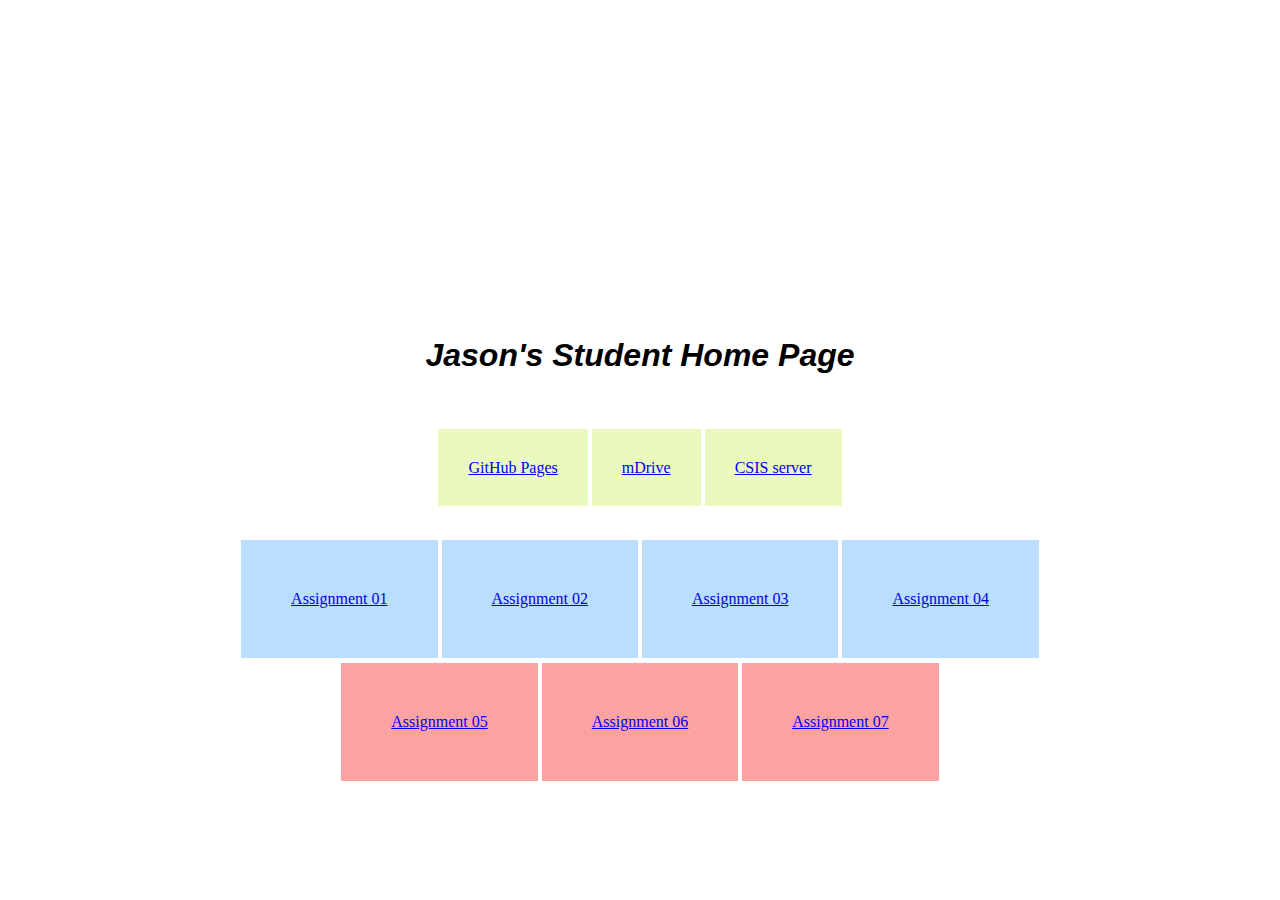
<file: index.html>
<!DOCTYPE html>
<html lang="en">
    <head>
        <meta charset="UTF-8" />
        <meta http-equiv="X-UA-Compatible" content="IE=edge" />
        <meta name="viewport" content="width=device-width, initial-scale=1.0" />
        <title>Jason's Home Page</title>
        <link
            href="https://cdn.jsdelivr.net/npm/bootstrap@5.1.3/dist/css/bootstrap.min.css"
            rel="stylesheet"
            integrity="sha384-1BmE4kWBq78iYhFldvKuhfTAU6auU8tT94WrHftjDbrCEXSU1oBoqyl2QvZ6jIW3"
            crossorigin="anonymous"
        />
        <style>
            .container {
                text-align: center;
            }

            h1 {
                padding-top: 25%;
                padding-bottom: 5%;
                font-style: italic;
                font-family: Impact, Haettenschweiler, "Arial Narrow Bold", sans-serif;
                font-weight: bold;
            }

            .link_row {
                padding-bottom: 5%;
            }

            .link_row a {
                background-color: rgb(234, 250, 191);
                padding: 30px;
            }

            .assignment_rows a {
                display: inline-block;
                padding: 50px;
            }

            .row1 a {
                background-color: rgb(186, 222, 255);
                margin-bottom: 5px;
            }

            .row2 a {
                background-color: rgb(251, 163, 163);
                margin-bottom: 5px;
            }
        </style>
    </head>
    <body>
        <div class="container">
            <h1>Jason's Student Home Page</h1>

            <div class="link_row">
                <a href="https://presidentialllama.github.io/">GitHub Pages</a>
                <a href="https://svsu.edu/~jdswart2">mDrive</a>
                <a href="http://csis.svsu.edu/~jdswart2/">CSIS server</a>
            </div>

            <div class="assignment_rows row1">
                <a href="assignments/assignment01.html">Assignment 01</a>
                <a href="assignments/assignment02.html">Assignment 02</a>
                <a href="assignments/golfScorecard.html">Assignment 03</a>
                <a href="assignments/assignment04.html">Assignment 04</a>
            </div>

            <div class="assignment_rows row2">
                <a href="assignments/assignment05.html">Assignment 05</a>
                <a href="assignments/assignment06.html">Assignment 06</a>
                <a href="assignments/assignment07.html">Assignment 07</a>
            </div>
        </div>
    </body>
</html>
</file>
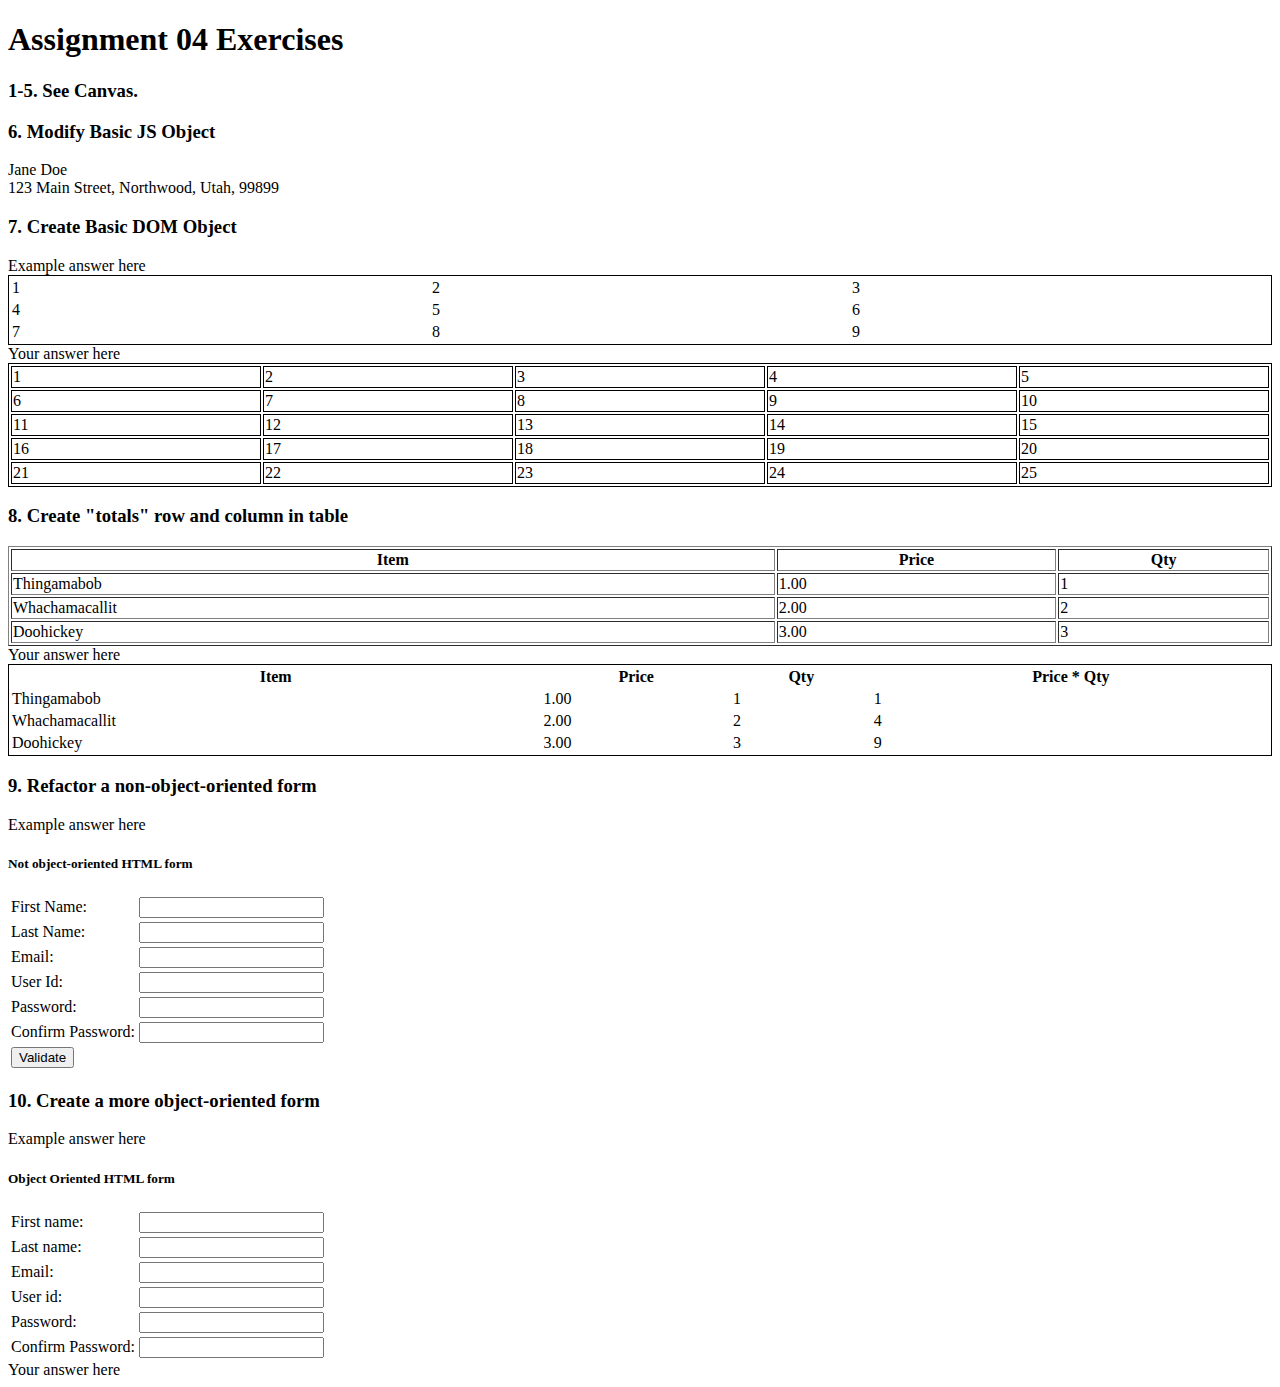
<file: assignments/assignment04-part2.html>
<!DOCTYPE html>
<html lang="en">
    <head>
        <meta charset="UTF-8" />
        <meta http-equiv="X-UA-Compatible" content="IE=edge" />
        <meta name="viewport" content="width=device-width, initial-scale=1.0" />
        <title>Assignment 04 Part 2</title>
    </head>
    <body>
        <h1>Assignment 04 Exercises</h1>

        <h3>1-5. See Canvas.</h3>

        <h3>6. Modify Basic JS Object</h3>
        <div id="1A">Example answer here</div>
        <div id="1B">Your answer here</div>

        <h3>7. Create Basic DOM Object</h3>
        <div id="2A">Example answer here</div>
        <div id="2B">Your answer here</div>

        <h3>8. Create "totals" row and column in table</h3>
        <div id="3A">
            <table border="1" width="100%" id="table03A" class="table table-striped">
                <tbody>
                    <tr>
                        <th>Item</th>
                        <th>Price</th>
                        <th>Qty</th>
                    </tr>
                    <tr>
                        <td>Thingamabob</td>
                        <td>1.00</td>
                        <td>1</td>
                    </tr>
                    <tr>
                        <td>Whachamacallit</td>
                        <td>2.00</td>
                        <td>2</td>
                    </tr>
                    <tr>
                        <td>Doohickey</td>
                        <td>3.00</td>
                        <td>3</td>
                    </tr>
                </tbody>
            </table>
        </div>

        <div id="3B">Your answer here</div>

        <h3>9. Refactor a non-object-oriented form</h3>
        <div id="4A">Example answer here</div>

        <h5>Not object-oriented HTML form</h5>
        <!-- code below is from: https://www.guru99.com/practical-code-examples-using-javascript.html -->
        <table id="table1">
            <tr>
                <td>First Name:</td>
                <td><input type="text" id="first" onkeyup="validate();" /></td>
                <td><div id="errFirst"></div></td>
            </tr>
            <tr>
                <td>Last Name:</td>
                <td><input type="text" id="last" onkeyup="validate();" /></td>
                <td><div id="errLast"></div></td>
            </tr>
            <tr>
                <td>Email:</td>
                <td><input type="text" id="email" onkeyup="validate();" /></td>
                <td><div id="errEmail"></div></td>
            </tr>
            <tr>
                <td>User Id:</td>
                <td><input type="text" id="uid" onkeyup="validate();" /></td>
                <td><div id="errUid"></div></td>
            </tr>
            <tr>
                <td>Password:</td>
                <td><input type="password" id="password" onkeyup="validate();" /></td>
                <td><div id="errPassword"></div></td>
            </tr>
            <tr>
                <td>Confirm Password:</td>
                <td><input type="password" id="confirm" onkeyup="validate();" /></td>
                <td><div id="errConfirm"></div></td>
            </tr>
            <tr>
                <td><input type="button" id="create" value="Validate" onclick="validate();finalValidate();" /></td>
                <td><div id="errFinal"></div></td>
            </tr>
        </table>
        <!-- not used
<div id="4B">Your answer here</div>
-->

        <h3>10. Create a more object-oriented form</h3>
        <div id="5A">Example answer here</div>

        <h5>Object Oriented HTML form</h5>
        <div id="form00"></div>

        <div id="5B">Your answer here</div>

        <script src="assignment04-part2.js"></script>
    </body>
</html>
</file>
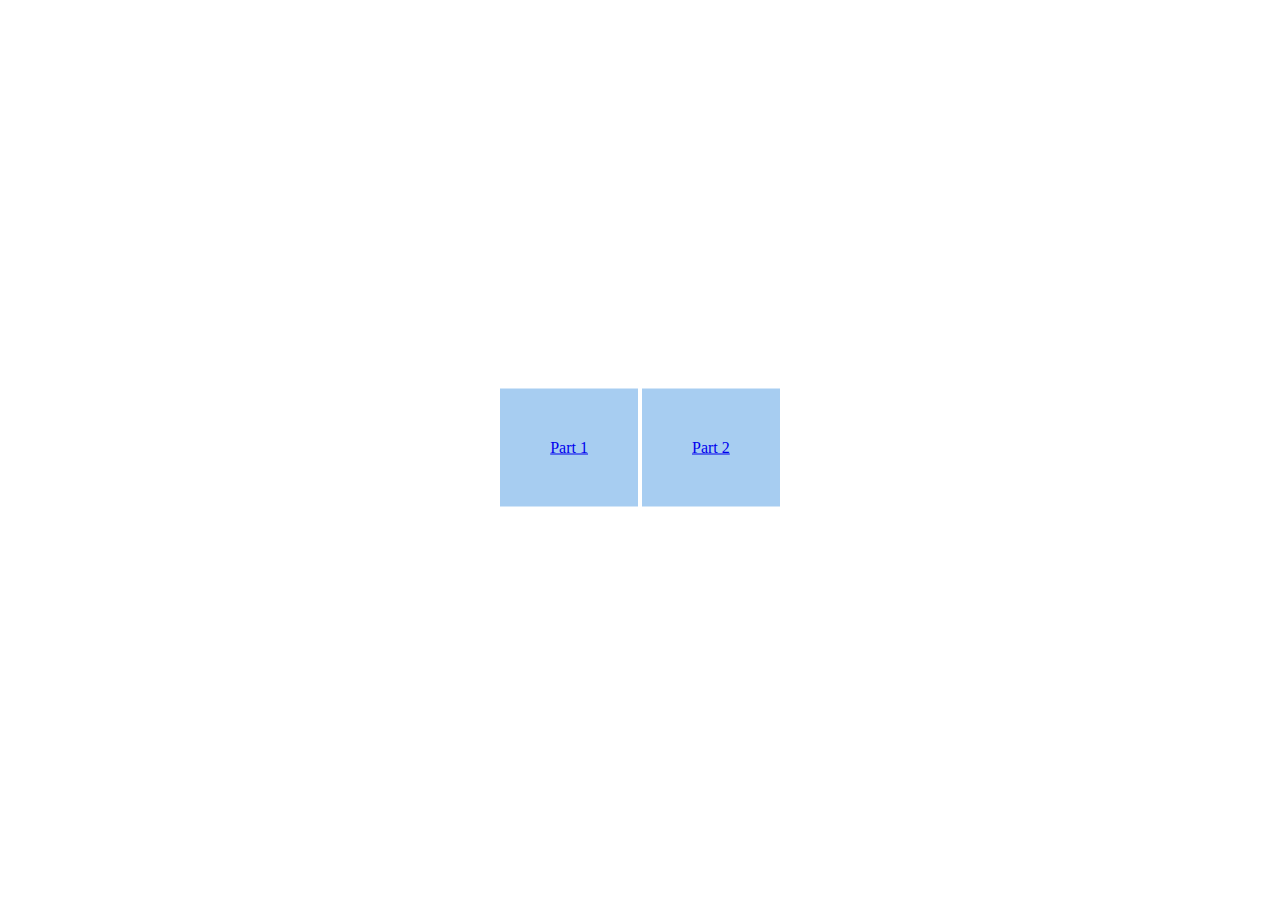
<file: assignments/assignment04.html>
<!DOCTYPE html>
<html lang="en">
    <head>
        <meta charset="UTF-8" />
        <meta http-equiv="X-UA-Compatible" content="IE=edge" />
        <meta name="viewport" content="width=device-width, initial-scale=1.0" />
        <title>Assignment 4</title>
        <style>
            body,
            html {
                margin: 0px;
                height: 100%;
                width: 100%;
            }

            .container {
                text-align: center;
                position: relative;
                top: 50%;
                transform: translateY(-50%);
            }

            .parts a {
                display: inline-block;
                padding: 50px;
                background-color: rgb(167, 205, 241);
                margin-bottom: 5px;
            }
        </style>
    </head>
    <body>
        <div class="container">
            <div class="parts">
                <a href="clubMeNow.html">Part 1</a>
                <a href="assignment04-part2.html">Part 2</a>
            </div>
        </div>
    </body>
</html>
</file>
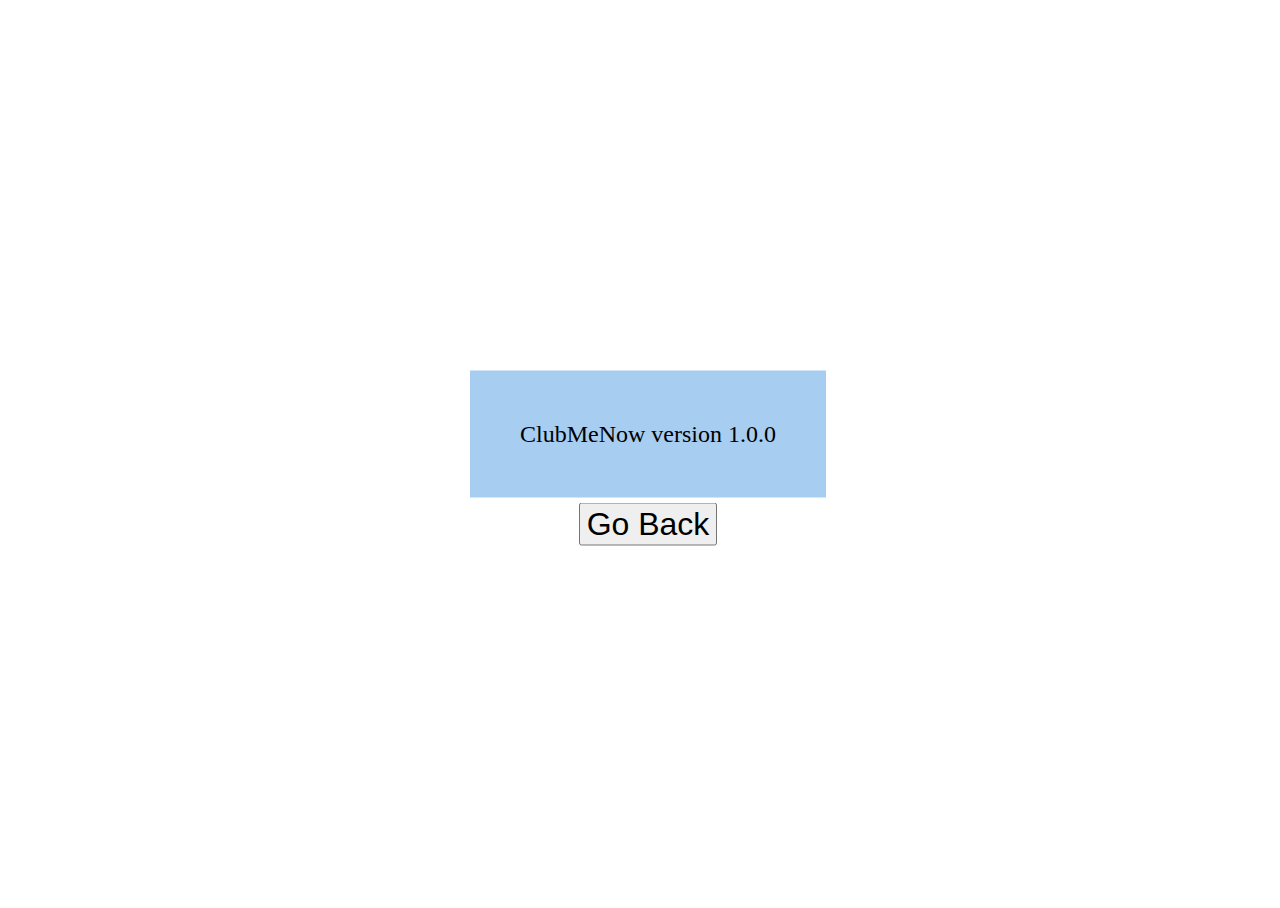
<file: assignments/clubAbout.html>
<!DOCTYPE html>
<html lang="en">
    <head>
        <meta charset="UTF-8" />
        <meta http-equiv="X-UA-Compatible" content="IE=edge" />
        <meta name="viewport" content="width=device-width, initial-scale=1.0" />
        <title>About</title>
        <style>
            body,
            html {
                height: 100%;
                width: 100%;
            }

            .container {
                text-align: center;
                position: relative;
                top: 50%;
                transform: translateY(-50%);
            }

            .about {
                display: inline-block;
                padding: 50px;
                background-color: rgb(167, 205, 241);
                margin-bottom: 5px;
                font-size: x-large;
            }

            #back {
                font-size: xx-large;
            }

            #back:hover {
                cursor: pointer;
            }
        </style>
    </head>
    <body>
        <div class="container">
            <div class="about">ClubMeNow version 1.0.0</div>
            <br />
            <button id="back" onclick="back()">Go Back</button>
        </div>
        <script>
            let back = () => window.history.back();
        </script>
    </body>
</html>
</file>
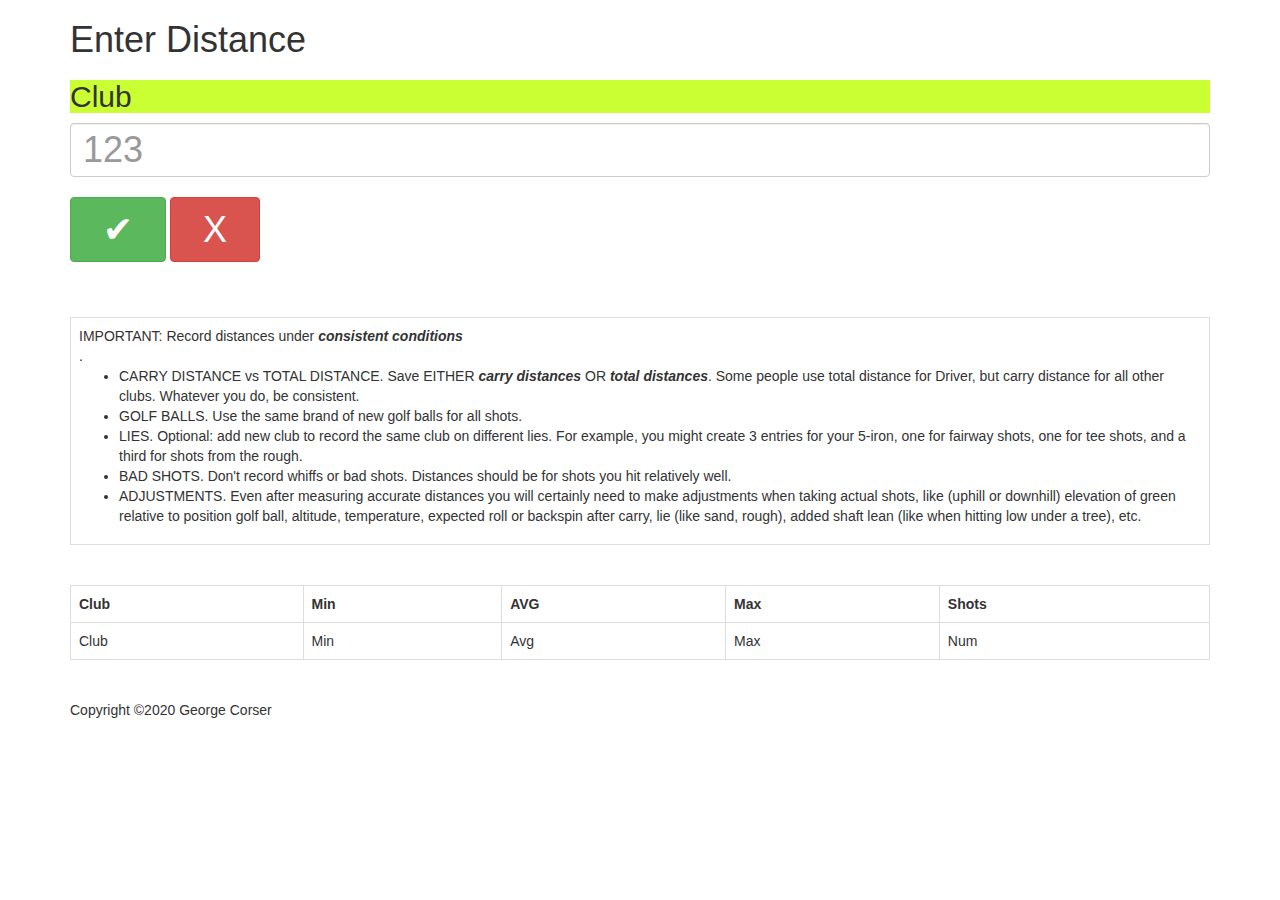
<file: assignments/clubDistanceEntry.html>
<!DOCTYPE html>

<html lang="en">
    <head>
        <title>ClubMeNow - Distance Entry</title>
        <link rel="icon" href="../images/clubMeNow300x300.png" type="image/png" />
        <!-- Bootstrap CSS -->
        <link rel="stylesheet" href="https://maxcdn.bootstrapcdn.com/bootstrap/3.4.0/css/bootstrap.min.css" />
        <!-- ClubMeNow custom CSS -->
        <link rel="stylesheet" href="clubMeNow.css" />
    </head>

    <body onload="populateStatsTable(); appendTapEntryButtons();">
        <div class="container">
            <h1>Enter Distance</h1>
            <form action="clubDistanceList.html">
                <h2 id="clubValLbl" class="cmn_green_bkgd">Club</h2>
                <div class="form-group">
                    <input
                        name="clubVal"
                        id="clubVal"
                        type="number"
                        class="form-control cmn_moreHeight"
                        placeholder="123"
                        maxlength="3"
                        required
                    /><br />
                    <button class="btn btn-success cmn_fullHeight" onclick="updateStats();">&nbsp;&nbsp;&#x2714;&nbsp;&nbsp;</button>
                    <button class="btn btn-danger cmn_fullHeight" onclick="cancelClub();">&nbsp;&nbsp;X&nbsp;&nbsp;</button><br /><br />
                </div>
            </form>

            <div id="cmn_tapEntryButtons"></div>
            <br />

            <table id="cmn_messageTable" class="table table-bordered">
                <tr>
                    <td>
                        IMPORTANT: Record distances under <b><i>consistent conditions</i></b
                        ><br />.
                        <ul>
                            <li>
                                CARRY DISTANCE vs TOTAL DISTANCE. Save EITHER <b><i>carry distances</i></b> OR <b><i>total distances</i></b
                                >. Some people use total distance for Driver, but carry distance for all other clubs. Whatever you do, be
                                consistent.
                            </li>
                            <li>GOLF BALLS. Use the same brand of new golf balls for all shots.</li>
                            <li>
                                LIES. Optional: add new club to record the same club on different lies. For example, you might create 3
                                entries for your 5-iron, one for fairway shots, one for tee shots, and a third for shots from the rough.
                            </li>
                            <li>BAD SHOTS. Don't record whiffs or bad shots. Distances should be for shots you hit relatively well.</li>
                            <li>
                                ADJUSTMENTS. Even after measuring accurate distances you will certainly need to make adjustments when taking
                                actual shots, like (uphill or downhill) elevation of green relative to position golf ball, altitude,
                                temperature, expected roll or backspin after carry, lie (like sand, rough), added shaft lean (like when
                                hitting low under a tree), etc.
                            </li>
                        </ul>
                    </td>
                </tr>
            </table>
            <br />
            <table id="cmn_statsTable" class="table table-bordered">
                <tr>
                    <th>Club</th>
                    <th>Min</th>
                    <th>AVG</th>
                    <th>Max</th>
                    <th>Shots</th>
                </tr>
                <tr>
                    <td id="cmn_club" class="cmn_bold">Club</td>
                    <td id="cmn_min">Min</td>
                    <td id="cmn_avg" class="cmn_bold">Avg</td>
                    <td id="cmn_max">Max</td>
                    <td id="cmn_num">Num</td>
                </tr>
            </table>
            <br />
            <footer>Copyright &copy;2020 George Corser</footer>
        </div>

        <!-- ClubMeNow custom JS -->
        <script src="clubMeNow.js"></script>
        <script>
            // retrieve the row of the user-chosen club
            let clubRow = parseInt(localStorage.getItem("club"));
            // retrieve the "clubs" array
            let clubs = JSON.parse(localStorage.getItem("clubs"));
            // display the full clubName of the user-chosen club
            document.getElementById("clubValLbl").innerHTML = "&nbsp;" + clubs[clubRow][2] + "&nbsp;";
        </script>
    </body>
</html>
</file>
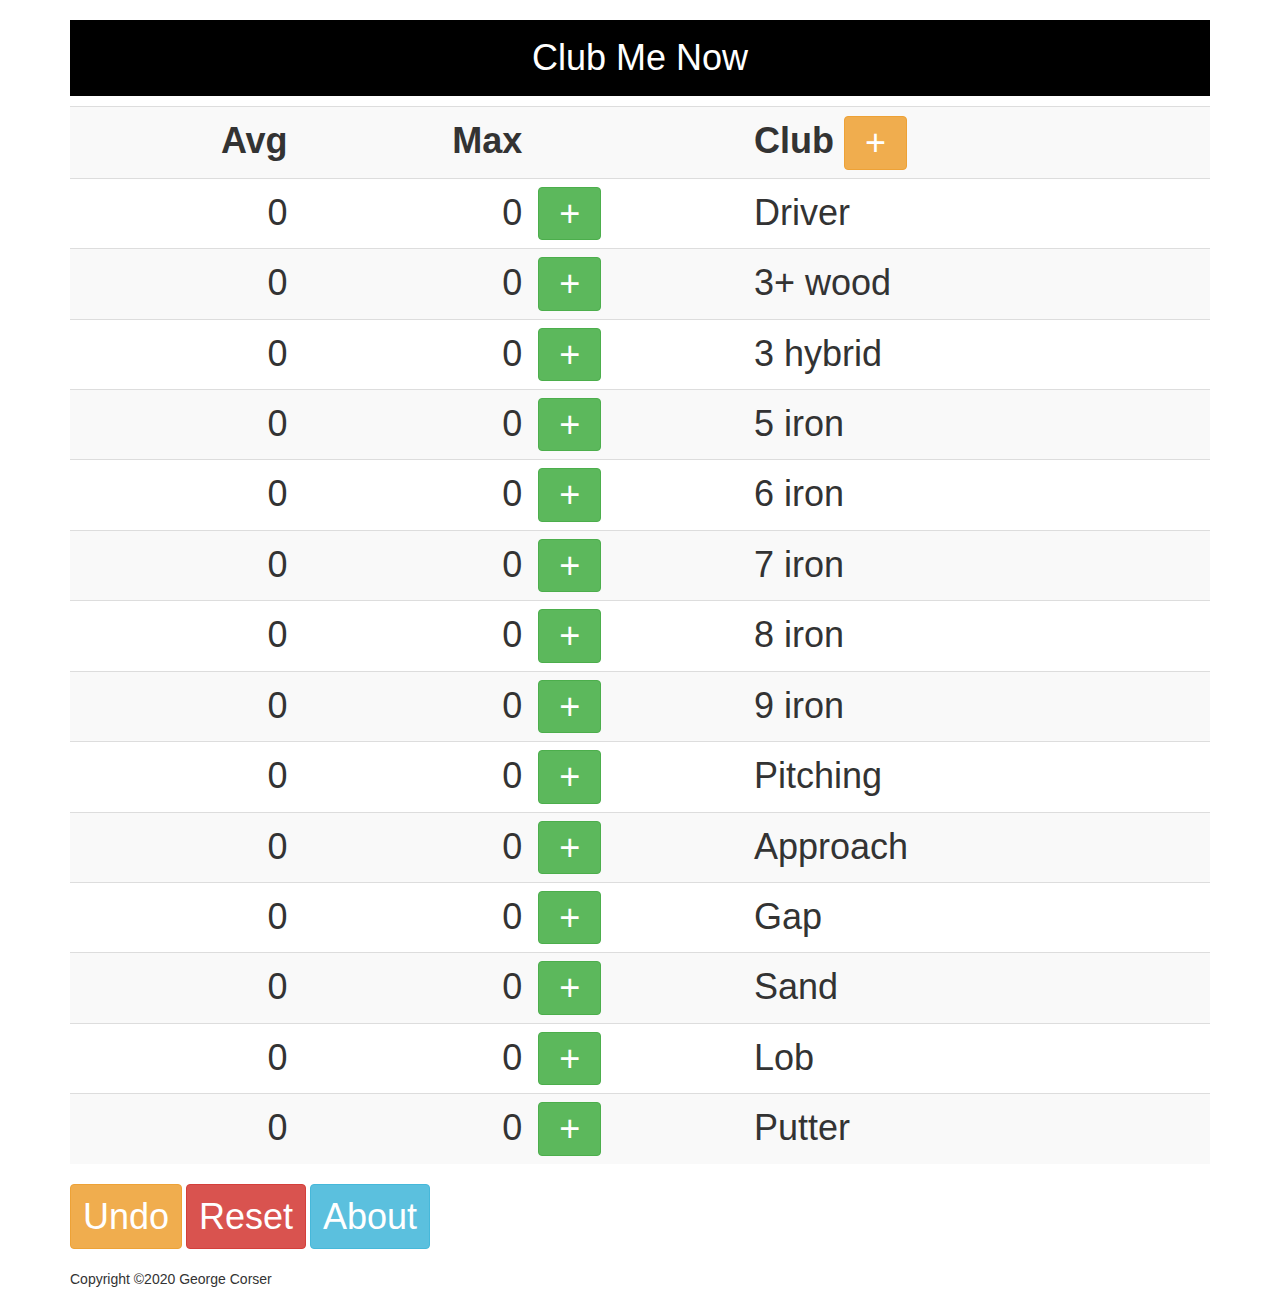
<file: assignments/clubDistanceList.html>
<!DOCTYPE html>

<html lang="en">
    <head>
        <title>ClubMeNow - Distance List</title>
        <link rel="icon" href="../images/clubMeNow300x300.png" type="image/png" />
        <!-- Bootstrap CSS -->
        <link rel="stylesheet" href="https://maxcdn.bootstrapcdn.com/bootstrap/3.4.0/css/bootstrap.min.css" />
        <!-- ClubMeNow custom CSS -->
        <link rel="stylesheet" href="clubMeNow.css" />
    </head>

    <body onload="appendTableRows(); // called second">
        <div class="container">
            <h1 class="cmn_alignCenter cmn_fullHeight">Club Me Now</h1>
            <table id="clubTable" class="table table-striped">
                <tbody>
                    <tr>
                        <th class="cmn_hidden">Club</th>
                        <th class="cmn_alignRight cmn_fullHeight">Avg</th>
                        <th class="cmn_alignRight cmn_hidden">Min</th>
                        <th class="cmn_alignRight cmn_fullHeight">Max</th>
                        <th class="cmn_alignRight cmn_hidden">Num</th>
                        <th class="cmn_fullHeight"></th>
                        <th class="cmn_fullHeight">
                            Club
                            <button
                                class="btn btn-warning cmn_noPadding cmn_fullHeight"
                                onclick="displayClubEntry(); // called if user clicked"
                            >
                                &nbsp;&nbsp;+&nbsp;&nbsp;
                            </button>
                        </th>
                    </tr>
                </tbody>
            </table>

            <button class="btn btn-warning cmn_fullHeight" onclick="undoLastShot();           // called if user clicked">Undo</button>
            <button class="btn btn-danger cmn_fullHeight" onclick="resetAllClubDistances();  // called if user clicked">Reset</button>
            <button class="btn btn-info cmn_fullHeight" onclick="displayAbout();           // called if user clicked">About</button>
            <br />
            <br />
            <footer>Copyright &copy;2020 George Corser</footer>
        </div>

        <!-- ClubMeNow custom JS -->
        <script src="clubMeNow.js"></script>
        <script>
            let clubs = loadClubDistances(); // called first
        </script>
    </body>
</html>
</file>
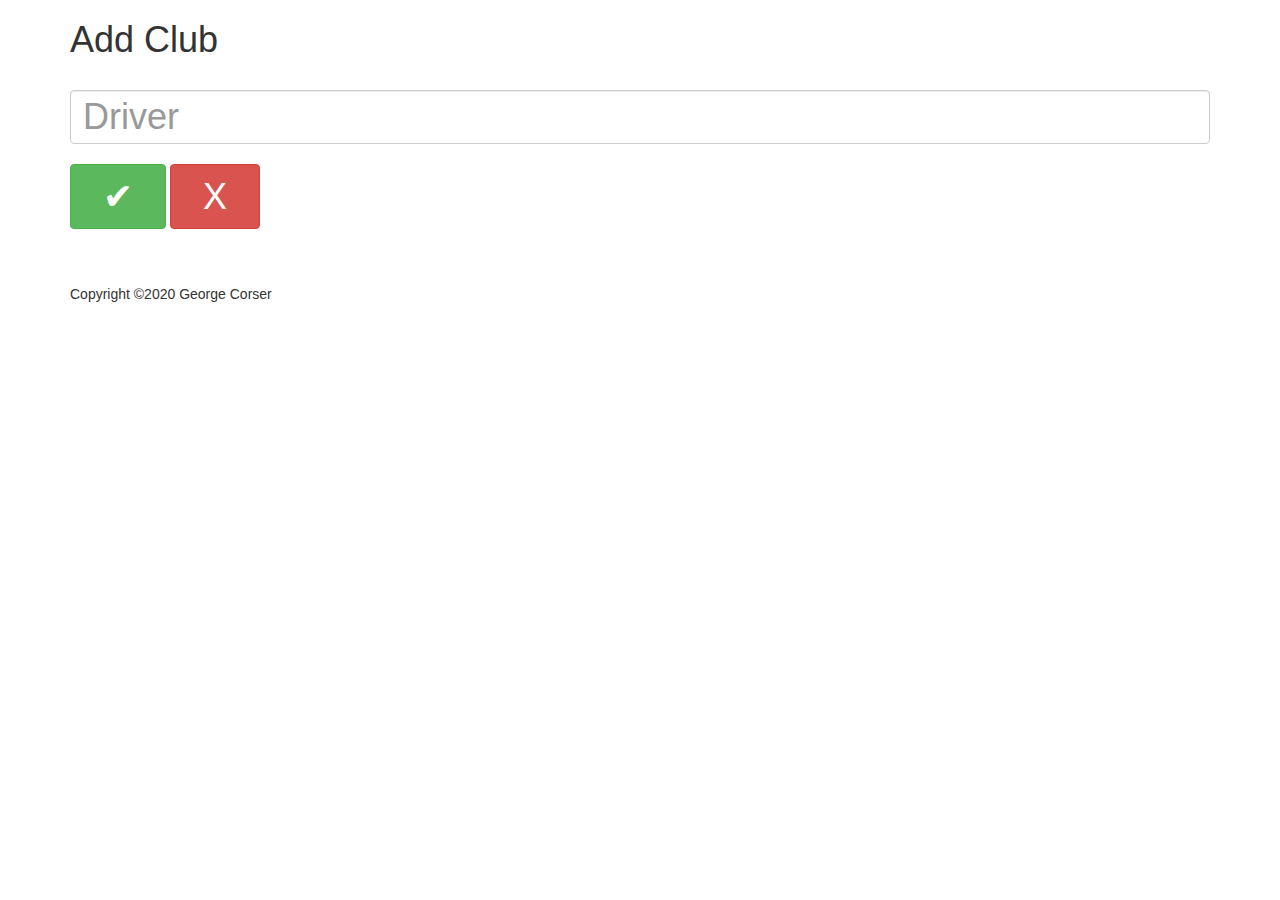
<file: assignments/clubEntry.html>
<!DOCTYPE html>

<html lang="en">
    <head>
        <title>ClubMeNow - Club Entry</title>
        <link rel="icon" href="../images/clubMeNow300x300.png" type="image/png" />
        <!-- Bootstrap CSS -->
        <link rel="stylesheet" href="https://maxcdn.bootstrapcdn.com/bootstrap/3.4.0/css/bootstrap.min.css" />
        <!-- ClubMeNow custom CSS -->
        <link rel="stylesheet" href="clubMeNow.css" />
    </head>

    <body>
        <div class="container">
            <h1>Add Club</h1>
            <form action="clubDistanceList.html">
                <div class="form-group">
                    <label for="clubName"></label>
                    <input
                        name="clubName"
                        id="clubName"
                        type="text"
                        class="form-control cmn_moreHeight"
                        placeholder="Driver"
                        required
                    /><br />
                    <button class="btn btn-success cmn_fullHeight" onclick="addClub();">&nbsp;&nbsp;&#x2714;&nbsp;&nbsp;</button>
                    <button class="btn btn-danger cmn_fullHeight" onclick="cancelClub();">&nbsp;&nbsp;X&nbsp;&nbsp;</button>
                    <br />
                    <br />
                </div>
            </form>

            <br />
            <footer>Copyright &copy;2020 George Corser</footer>
        </div>

        <!-- ClubMeNow custom JS -->
        <script src="clubMeNow.js"></script>
        <script>
            // retrieve the row of the user-chosen club
            let clubRow = parseInt(localStorage.getItem("club"));
            // retrieve the "clubs" array
            let clubs = JSON.parse(localStorage.getItem("clubs"));
            // display the full clubName of the user-chosen club
            let newClubName;
            let newClubDistances;

            function addClub() {
                // warning message
                if (clubs.length >= 14) {
                    alert("Warning: you are only allowed to carry 14 clubs in your golf bag in match play competition.");
                }

                let newSortPosition = clubs[clubs.length - 1][0] + 100;
                let newClubName = document.getElementById("clubName").value;

                clubs.push([newSortPosition, "", newClubName, 0, 0, 0, 0, 0, 0, 0]);

                // save updated stats in local storage
                let str = JSON.stringify(clubs);
                localStorage.setItem("clubs", str);
                // return to list screen
                window.location.href = "clubDistanceList.html";

                // override "Undo" functionality
                str = JSON.stringify(clubs);
                localStorage.setItem("clubsUndo", str);
            }

            // navigate to club distance LIST screen
            function cancelClub() {
                window.location.href = "clubDistanceList.html";
            }
        </script>
    </body>
</html>
</file>
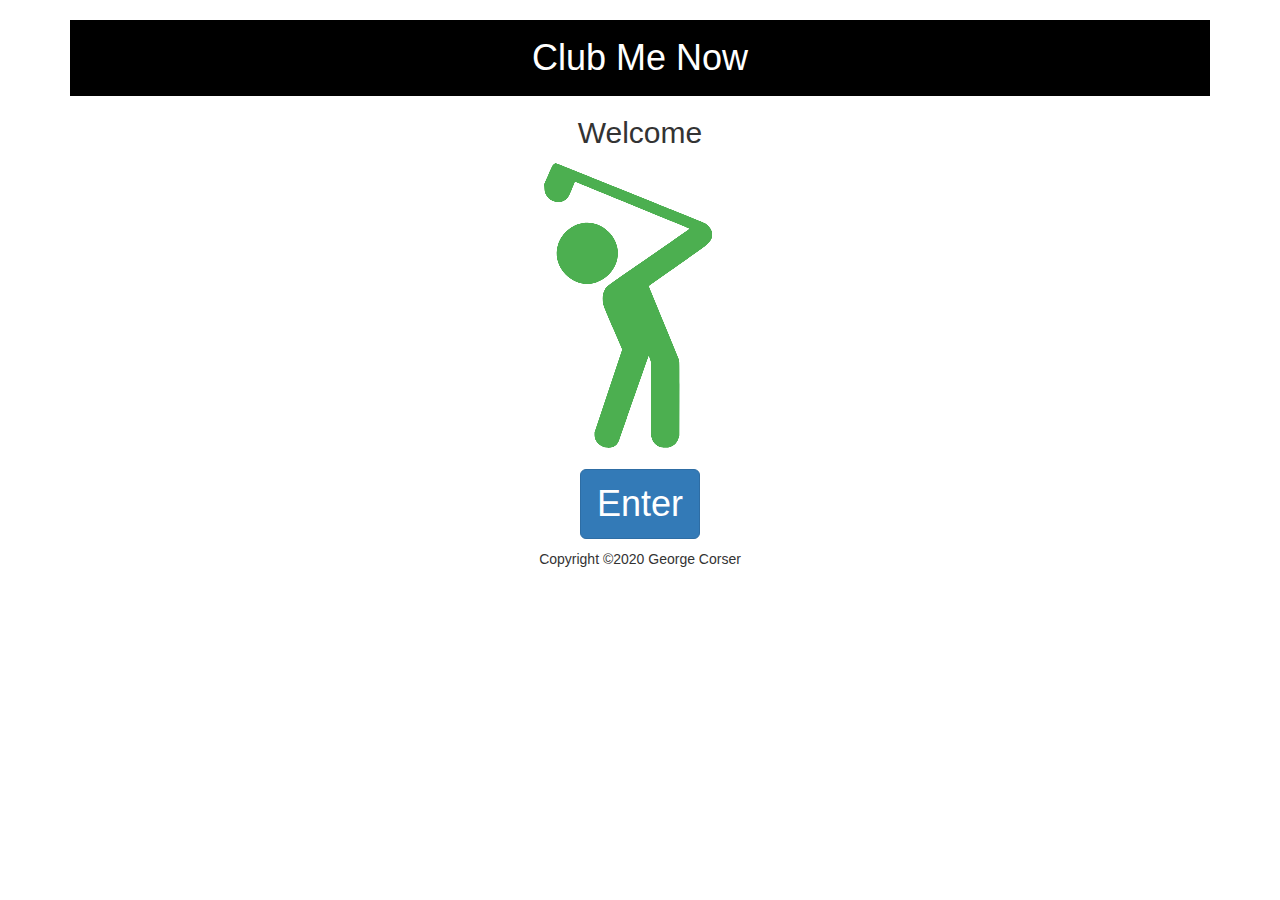
<file: assignments/clubMeNow.html>
<!DOCTYPE html>

<html lang="en">
    <head>
        <title>ClubMeNow - Splash</title>
        <link rel="icon" href="clubMeNow300x300.png" type="image/png" />
        <!-- Bootstrap CSS -->
        <link rel="stylesheet" href="https://maxcdn.bootstrapcdn.com/bootstrap/3.4.0/css/bootstrap.min.css" />
        <!-- ClubMeNow custom CSS -->
        <link rel="stylesheet" href="clubMeNow.css" />
    </head>

    <body>
        <div class="container">
            <h1 class="cmn_alignCenter cmn_fullHeight">Club Me Now</h1>
            <h2 style="text-align: center">Welcome</h2>
            <p style="text-align: center">
                <img src="../images/clubMeNow300x300.png" alt="ClubMeNow logo" onclick="window.location.href = 'clubDistanceList.html';" />
            </p>
            <p style="text-align: center">
                <button class="btn btn-primary btn-lg cmn_fullHeight" onclick="window.location.href = 'clubDistanceList.html'; ">
                    Enter
                </button>
            </p>
            <footer style="text-align: center">Copyright &copy;2020 George Corser</footer>
        </div>
    </body>
</html>
</file>
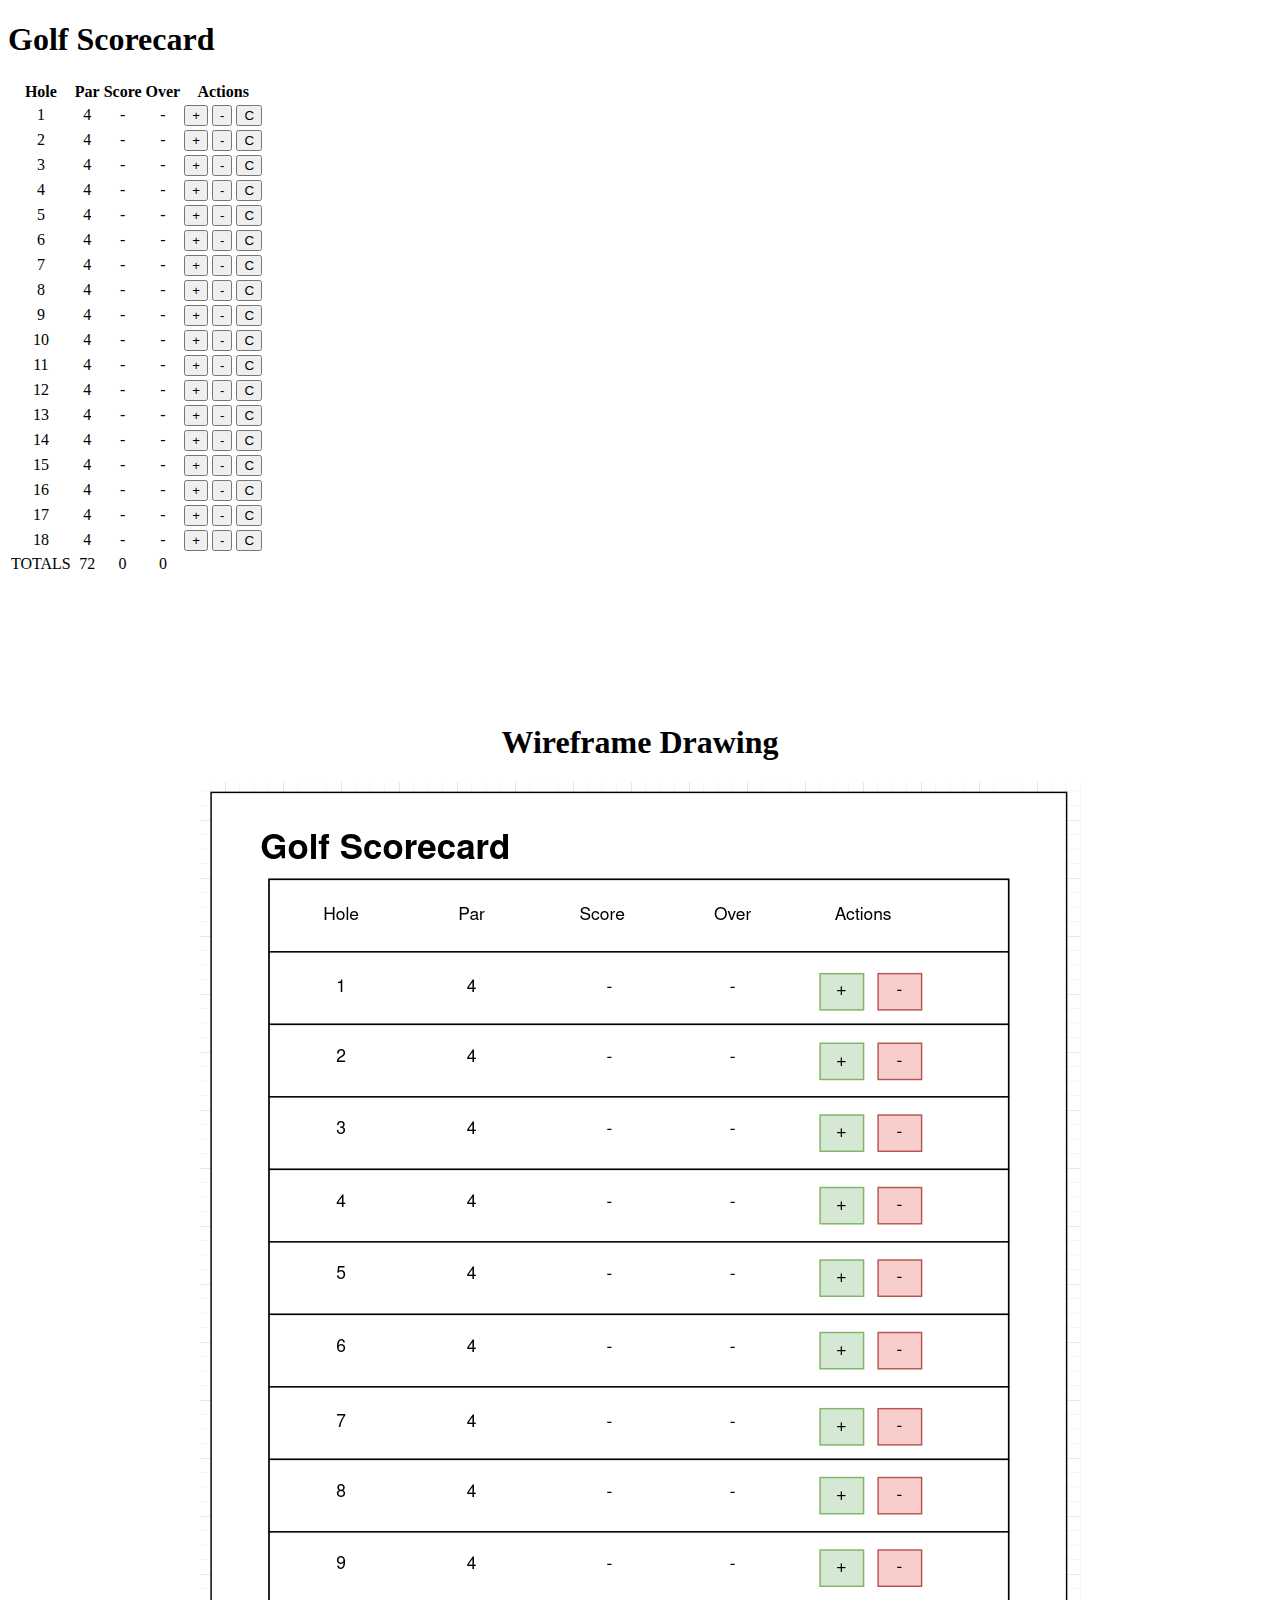
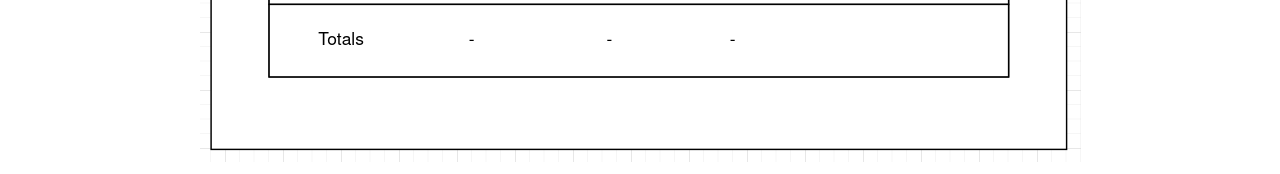
<file: assignments/golfScorecard.html>
<!--
author: Jason Swartzendruber
contact: jdswart2@svsu.edu
description: Making a golf scorecard to keep track of how far under or 
             over par we are when golfing
-->
<!DOCTYPE html>
<html lang="en">
    <head>
        <meta charset="UTF-8" />
        <meta http-equiv="X-UA-Compatible" content="IE=edge" />
        <meta name="viewport" content="width=device-width, initial-scale=1.0" />
        <title>Document</title>
        <link
            href="https://cdn.jsdelivr.net/npm/bootstrap@5.1.3/dist/css/bootstrap.min.css"
            rel="stylesheet"
            integrity="sha384-1BmE4kWBq78iYhFldvKuhfTAU6auU8tT94WrHftjDbrCEXSU1oBoqyl2QvZ6jIW3"
            crossorigin="anonymous"
        />
        <link rel="stylesheet" href="assignment03.css" />
    </head>
    <body>
        <div class="container">
            <h1>Golf Scorecard</h1>
            <table class="table table-striped">
                <tr id="0">
                    <th>Hole</th>
                    <th>Par</th>
                    <th>Score</th>
                    <th>Over</th>
                    <th>Actions</th>
                </tr>
                <tr id="1">
                    <td>1</td>
                    <td>4</td>
                    <td>-</td>
                    <td>-</td>
                    <td>
                        <button class="btn btn-success">+</button>
                        <button class="btn btn-danger">-</button>
                    </td>
                </tr>
                <tr id="2">
                    <td>2</td>
                    <td>4</td>
                    <td>-</td>
                    <td>-</td>
                    <td>
                        <button class="btn btn-success">+</button>
                        <button class="btn btn-danger">-</button>
                    </td>
                </tr>
                <tr id="3">
                    <td>3</td>
                    <td>4</td>
                    <td>-</td>
                    <td>-</td>
                    <td>
                        <button class="btn btn-success">+</button>
                        <button class="btn btn-danger">-</button>
                    </td>
                </tr>
                <tr id="4">
                    <td>4</td>
                    <td>4</td>
                    <td>-</td>
                    <td>-</td>
                    <td>
                        <button class="btn btn-success">+</button>
                        <button class="btn btn-danger">-</button>
                    </td>
                </tr>
                <tr id="5">
                    <td>5</td>
                    <td>4</td>
                    <td>-</td>
                    <td>-</td>
                    <td>
                        <button class="btn btn-success">+</button>
                        <button class="btn btn-danger">-</button>
                    </td>
                </tr>
                <tr id="6">
                    <td>6</td>
                    <td>4</td>
                    <td>-</td>
                    <td>-</td>
                    <td>
                        <button class="btn btn-success">+</button>
                        <button class="btn btn-danger">-</button>
                    </td>
                </tr>
                <tr id="7">
                    <td>7</td>
                    <td>4</td>
                    <td>-</td>
                    <td>-</td>
                    <td>
                        <button class="btn btn-success">+</button>
                        <button class="btn btn-danger">-</button>
                    </td>
                </tr>
                <tr id="8">
                    <td>8</td>
                    <td>4</td>
                    <td>-</td>
                    <td>-</td>
                    <td>
                        <button class="btn btn-success">+</button>
                        <button class="btn btn-danger">-</button>
                    </td>
                </tr>
                <tr id="9">
                    <td>9</td>
                    <td>4</td>
                    <td>-</td>
                    <td>-</td>
                    <td>
                        <button class="btn btn-success">+</button>
                        <button class="btn btn-danger">-</button>
                    </td>
                </tr>
                <tr id="10">
                    <td>10</td>
                    <td>4</td>
                    <td>-</td>
                    <td>-</td>
                    <td>
                        <button class="btn btn-success">+</button>
                        <button class="btn btn-danger">-</button>
                    </td>
                </tr>
                <tr id="11">
                    <td>11</td>
                    <td>4</td>
                    <td>-</td>
                    <td>-</td>
                    <td>
                        <button class="btn btn-success">+</button>
                        <button class="btn btn-danger">-</button>
                    </td>
                </tr>
                <tr id="12">
                    <td>12</td>
                    <td>4</td>
                    <td>-</td>
                    <td>-</td>
                    <td>
                        <button class="btn btn-success">+</button>
                        <button class="btn btn-danger">-</button>
                    </td>
                </tr>
                <tr id="13">
                    <td>13</td>
                    <td>4</td>
                    <td>-</td>
                    <td>-</td>
                    <td>
                        <button class="btn btn-success">+</button>
                        <button class="btn btn-danger">-</button>
                    </td>
                </tr>
                <tr id="14">
                    <td>14</td>
                    <td>4</td>
                    <td>-</td>
                    <td>-</td>
                    <td>
                        <button class="btn btn-success">+</button>
                        <button class="btn btn-danger">-</button>
                    </td>
                </tr>
                <tr id="15">
                    <td>15</td>
                    <td>4</td>
                    <td>-</td>
                    <td>-</td>
                    <td>
                        <button class="btn btn-success">+</button>
                        <button class="btn btn-danger">-</button>
                    </td>
                </tr>
                <tr id="16">
                    <td>16</td>
                    <td>4</td>
                    <td>-</td>
                    <td>-</td>
                    <td>
                        <button class="btn btn-success">+</button>
                        <button class="btn btn-danger">-</button>
                    </td>
                </tr>
                <tr id="17">
                    <td>17</td>
                    <td>4</td>
                    <td>-</td>
                    <td>-</td>
                    <td>
                        <button class="btn btn-success">+</button>
                        <button class="btn btn-danger">-</button>
                    </td>
                </tr>
                <tr id="18">
                    <td>18</td>
                    <td>4</td>
                    <td>-</td>
                    <td>-</td>
                    <td>
                        <button class="btn btn-success">+</button>
                        <button class="btn btn-danger">-</button>
                    </td>
                </tr>
                <tr id="totals">
                    <td id="allTotal">TOTALS</td>
                    <td id="parTotal">-</td>
                    <td id="scoreTotal">-</td>
                    <td id="overTotal">-</td>
                    <td id="NA"></td>
                </tr>
            </table>

            <div class="wireframe">
                <h1>Wireframe Drawing</h1>
                <img src="../images/assignment03.png" alt="" />
            </div>
        </div>

        <script src="assignment03.js"></script>
    </body>
</html>
</file>
<file: assignments/clubMeNow.css>
.cmn_alignCenter {
    text-align: center;
    padding: 2vh;
    color: white;
    background-color: black;
}

.cmn_alignRight {
    text-align: right;
}

.cmn_hidden {
    display: none;
}

.cmn_green_bkgd {
    background-color: #caff33;
}

.cmn_green {
    color: green;
}

.cmn_fullHeight {
    font-size: 4vh;
}

.cmn_moreHeight {
    height: 6vh;
    font-size: 4vh;
}

.cmn_noPadding {
    padding: 0px;
}

.cmn_tapEntry {
    width: 50px;
}
</file>
<file: assignments/assignment03.css>
/*
author: Jason Swartzendruber
contact: jdswart2@svsu.edu
description: CSS for the Golf Scorecard
*/

/* center-align table columns */
th,
td {
    text-align: center;
}

.wireframe {
    padding-top: 10%;
    text-align: center;
}
</file>
